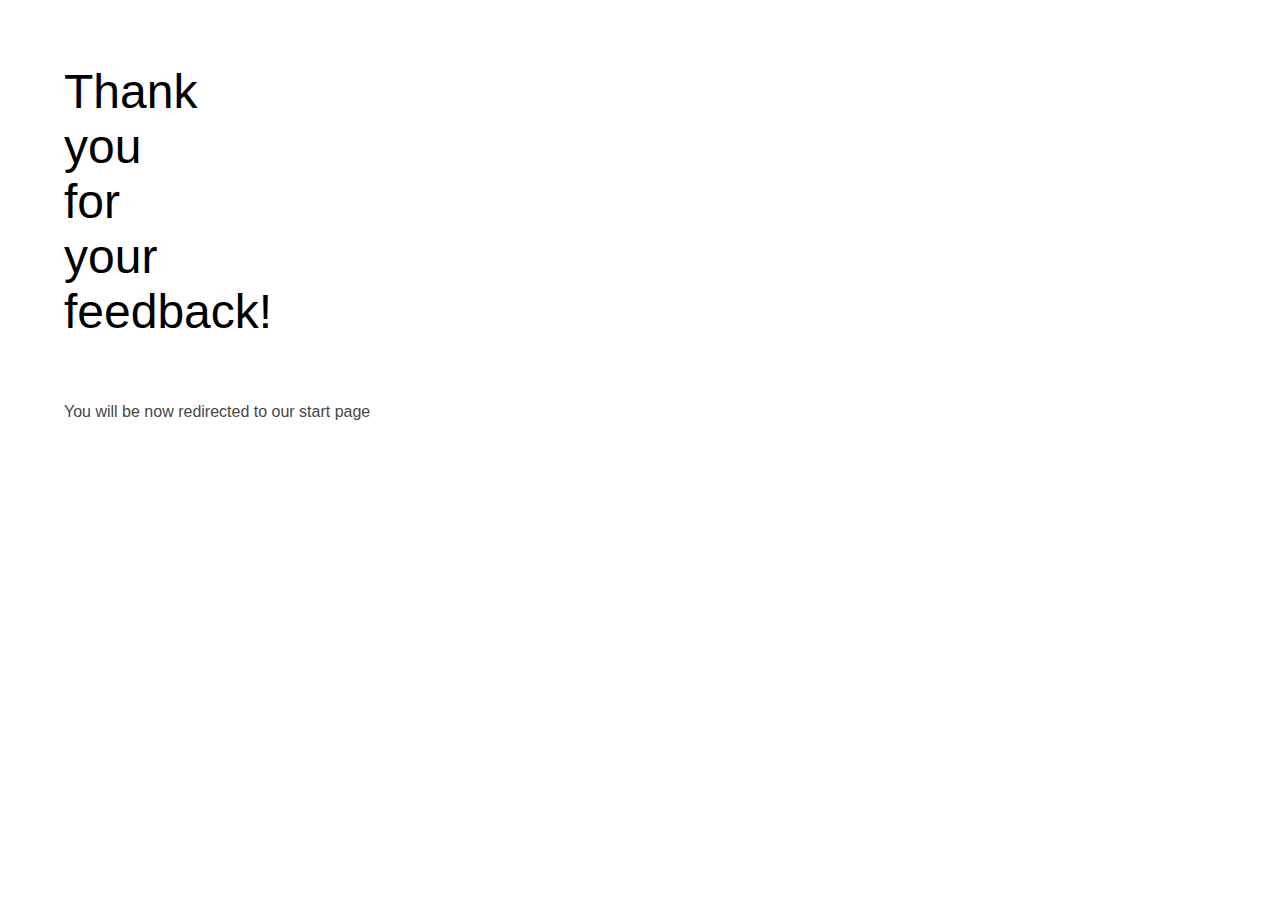
<file: thanks.html>
<!DOCTYPE html>
<html lang="en">
<head>
    <meta charset="UTF-8">
    <meta http-equiv="X-UA-Compatible" content="IE=edge">
    <meta name="viewport" content="width=device-width, initial-scale=1.0">
    <link rel="stylesheet" href="./styles/44.css">
    <title>Contact COPPOLA'S</title>
</head>
<body>

<p style="margin: 5vw; font-size: 3rem;">Thank<br>you<br>for<br>your<br>feedback!</p>
<p style="margin: 5vw; font-size: 1rem; color: rgb(71, 71, 71);">You will be now redirected to our start page</p>

<script>
    setTimeout(function(){
       window.location.href = 'index.html';
    }, 5000);
 </script>
    
</body>
</html>
</file>
<file: styles/44.css>
*
{
    box-sizing: border-box;
    margin: 0;
    padding: 0;
    border: 0;
    font-family: "Trebuchet MS", Helvetica, sans-serif;
}

/* NAVIGATION BAR */

::-webkit-scrollbar 
{
    display: none;
}


.navbar
{
    background: black;
    display: flex;
    align-items: center;
    border-bottom: 2px solid black;
}
    .start, .menu, .gallery, .contact
    {
        width: 25vw;
        padding-top: 1em; padding-bottom: 1em;

        font-size: .8rem;
        font-weight: 500;
        color: white;

        background: black;

        transition: 300ms;
        cursor: pointer;
    }
    .start:hover, .menu:hover, .lunches:hover, .gallery:hover, .contact:hover
    {
        background: white;
        color: black;
    }


/* FOOTER */

footer
{
    background-color: black;
    font-size: 1.2rem;
    padding: 2em;
    clear: both;
}

.title
{
    font-size: 1.7rem;
    color: white;
}

#social1, #social2
{
height: 2em;
margin-top: 3em;
width: 10em;
cursor: pointer;

transition: 100ms;

}

    #social1:hover, #social2:hover
    {
    transform: translateX(1.5%);
    }

    #icon1, #icon2
    {
    width: 2em;
    border-radius: 20%;
    float: left;
    }

    #social_name
    {
    float: left;
    margin-left: 5%;
    color: white;
    line-height: 2em;
    }

/* FOR DESKTOP */

@media only screen and (min-width: 700px)
{
    .start, .menu, .lunches, .gallery, .contact
    {
        font-size: 1.2rem;
    }

    footer
    {
        padding: 5em;
    }
    .title
    {
        font-size: 2rem;
    }
}
</file>
